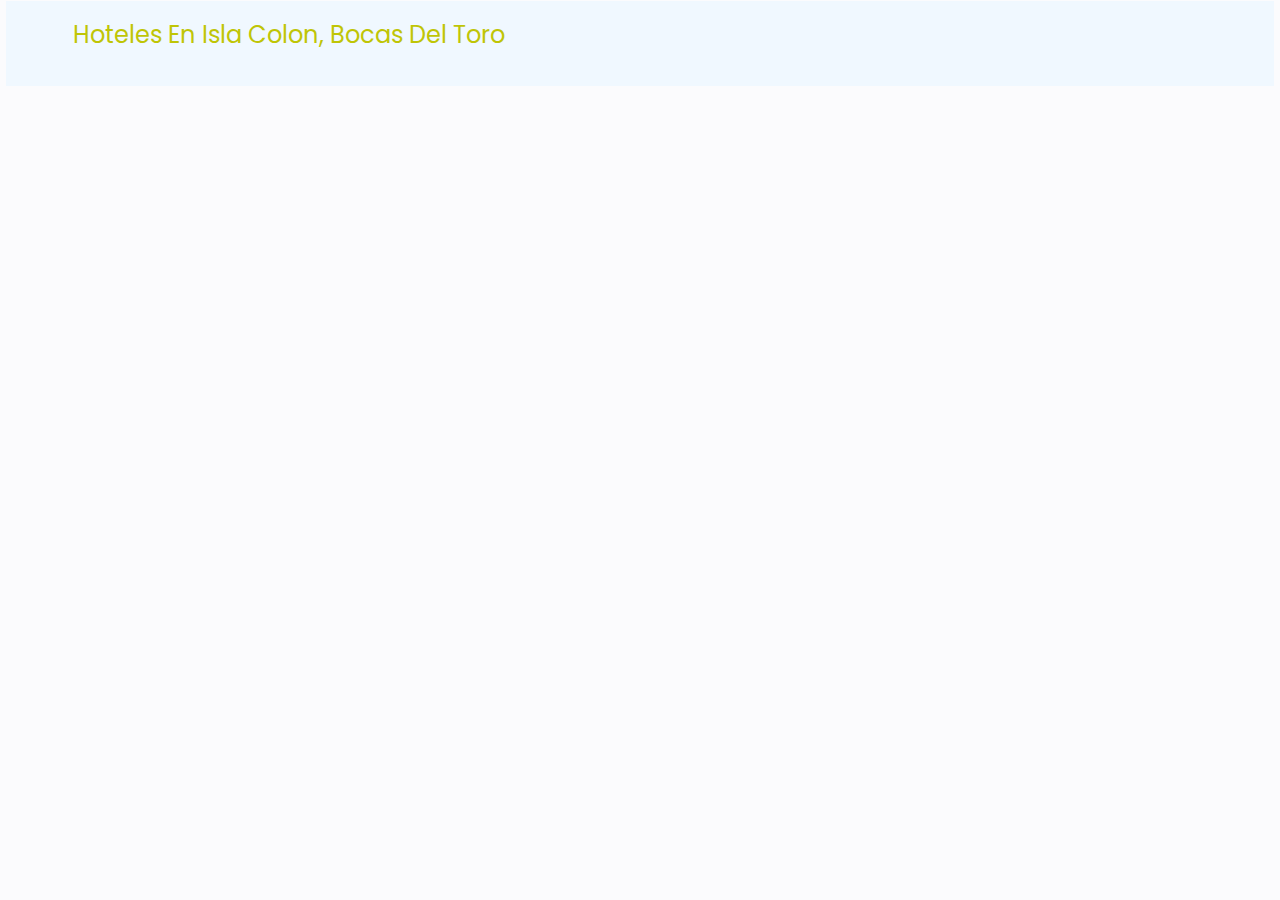
<file: hoteles.html>
<!DOCTYPE html>
<html lang="en">
<head>
    <meta charset="UTF-8">
    <meta name="viewport" content="width=device-width, initial-scale=1.0">
    <title>Document</title>
    <link rel="stylesheet" href="./css/estilo.css">
</head>
<body>
    
    <main class="main">
 <h2 class="article_title">Hoteles En Isla Colon, Bocas Del Toro</h2> 
 <div id="restaurant">
    
 </div>
    </main>
     
    <script src="./css/api.js"></script>    
    <script src="./css/galery.js"></script>  
    <script type="text/javascript" src="//translate.google.com/translate_a/element.js?cb=googleTranslateElementInit"></script>

</body>
</html>
</file>
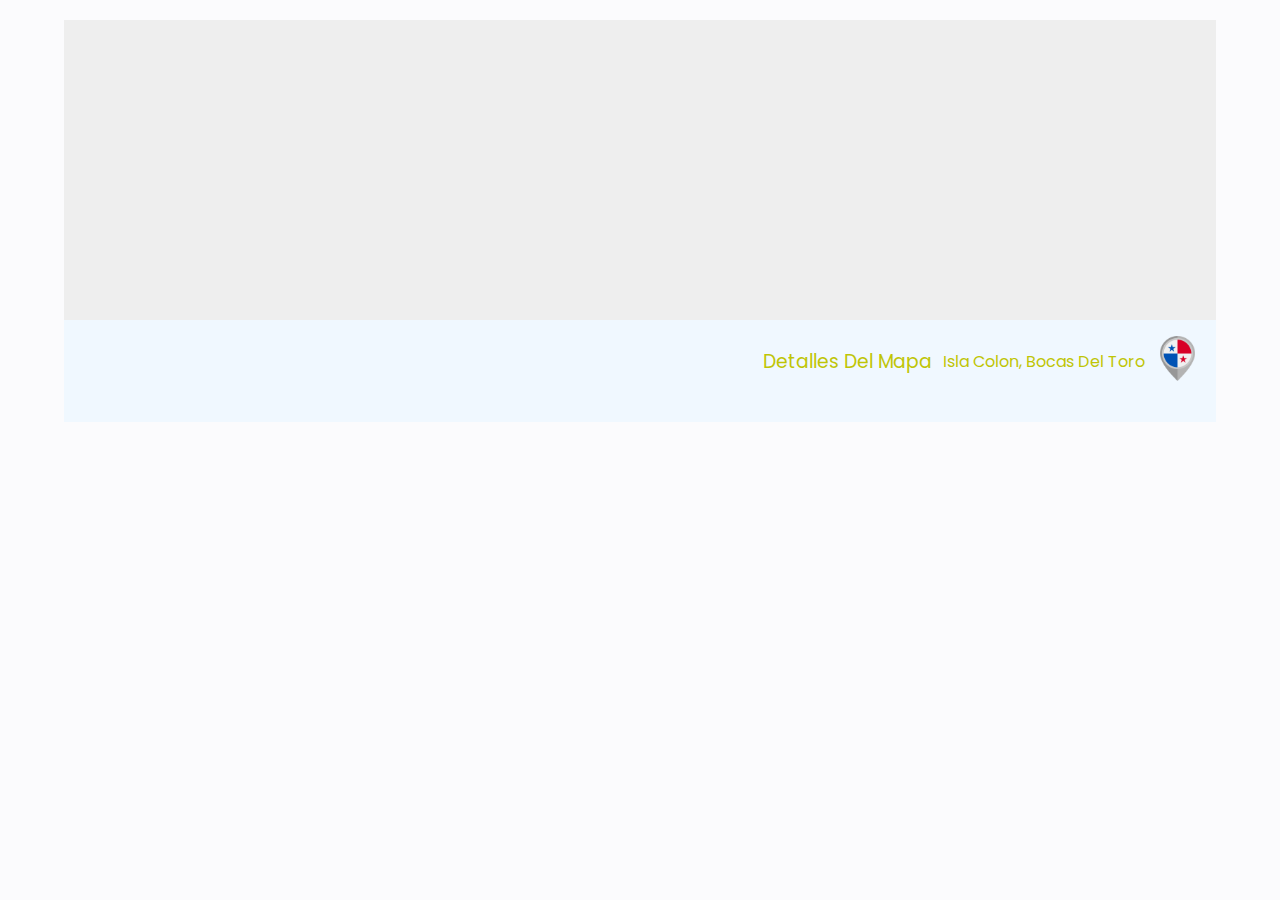
<file: mapa.html>
<!DOCTYPE html>
<html lang="en">
<head>
    <meta charset="UTF-8">
    <meta name="viewport" content="width=device-width, initial-scale=1.0">
    <title>Document</title>
    <link rel="stylesheet" href="./css/estilo.css">
</head>
<body>
    <div class="container">
    <iframe class="heromap" src="https://www.google.com/maps/embed?pb=!1m14!1m12!1m3!1d178175.162341576!2d-82.09841669995228!3d9.319792679133355!2m3!1f0!2f0!3f0!3m2!1i1024!2i768!4f13.1!5e0!3m2!1ses-419!2spa!4v1729047391193!5m2!1ses-419!2spa" width="600" height="450" style="border:0;" allowfullscreen="" loading="lazy" referrerpolicy="no-referrer-when-downgrade"></iframe>
    <main class="mainmap">
        <h3 class="article_title">Detalles Del Mapa</h3>
        <p class="article_title">Isla Colon, Bocas Del  Toro</p>
        <img src="imagenes/icon.png" title="9°20′00″N 82°15′00″O" width="80px">

    </main> 
    </div>     
</body>
</html>
</file>
<file: css/estilo.css>
@import url("https://fonts.googleapis.com/css2?family=Poppins:ital,wght@0,100;0,200;0,300;0,400;0,500;0,600;0,700;0,800;0,900;1,100;1,200;1,300;1,400;1,500;1,600;1,700;1,800;1,900&display=swap");

@import url("https://fonts.googleapis.com/css2?family=Dancing+Script:wght@400..700&display=swap");

* {
  margin: 0;
  padding: 0;
  box-sizing: border-box;
}

body {
  background-color: rgba(250, 250, 253, 0.884);
  font-family: "poppins";
}
.card {
  display: flex;
  flex-direction: row;  
  height: 94px;
  align-items: center;
  border-radius: 10px;
}
iframe {
  margin-left: 48px;
  margin-bottom: 10px;
}
.redes_iframe{
  width: 369px;
  height: 411px;
  margin-left: 0px;
}
.container {
  width: 90%;
  margin: 20px auto;
  background-color: #eee;
  display: grid;
  grid-template-columns: repeat(3, 1fr);
  grid-template-rows: 1fr auto auto auto;
}
.hero {
  width: 100%;
  height: 300px;
  background-image: url("../imagenes/bocas-del-toro-panama.jpg");
  background-repeat: no-repeat;
  background-size: cover;
  background-position-y: -174px;
  grid-column: span 3;
  display: flex;
  align-items: center;
}
.hero h6 {
  color: #d5d031;
  font-size: 54px;
  font-family: dancing script;
  margin-left: 68px;
  margin-top: 215px;
}
.hero_h1 {
  color: #d5d031;
  font-size: 108px;
  font-family: dancing script;
  margin-left: 127px;
  margin-top: 187px;
}
.heromap {
  width: 100%;
  height: 300px;
  grid-column: span 3;
  margin-left: 0px;
  margin-bottom: 0px;

}

.nav {
  height: 80px;
  list-style: none;
  background-color: rgba(206, 212, 16, 0.897);
  grid-column: span 3;
  display: flex;
  flex-direction: row;
  justify-content: start;
  align-items: center;
}

.scro {
  background-color: crimson;
}
.nav-list {
  list-style: none;
}
.nav-link {
  color: white;
  text-decoration: none;
  margin-left: 20px;
}

.main {
  width: 99%;
  margin: 1px auto;
  padding: 16px;
  background-color: aliceblue;
  grid-column: span 2;
  grid-row: 3/4;
}

.main h3 {
  margin-left: 118px;
  color: #bfc506;
  font-weight: 400;
}
.mainmap {
  width: 100%;
  padding: 16px;
  background-color: aliceblue;
  grid-column: 1/4;
  grid-row: 3/4;
  display: flex;
  align-content: center;
  align-items: center;
  justify-content: flex-end;
}

.btn {
  border-radius: 50px;
  width: 114px;
  height: 31px;
  margin-top: 87px;
  margin-bottom: 20px;
  margin-left: 126px;
  border: 1px solid #1111158c;
}
.btn:hover{
  background-color: #bfc506;
}
.btn a{
  text-decoration: none;
  margin-left: 25px;
  font-size: 13px;
}
.history1{
  margin-left: 80px;
}
.history2{
  margin-left: 74px;
}
.history3{
  margin-left: 49px;
}
.mainsubtitle {
  color: #bfc506;
  margin-left: 97px;
  font-weight: 400;
  margin-top: 35px;
  margin-bottom: 15px;
  font-size: 20px;
}
.playa1 {
  width: 95px;
  height: 132px;
  background-color: #d5d031;
  margin: 1px auto;
  border-radius: 10px;
  background-image: url("../imagenes/estrella.jpeg");
  background-size: cover;
}

.playa2 {
  width: 95px;
  height: 132px;
  background-color: #d5d031;
  margin: 1px auto;
  border-radius: 10px;
  background-image: url("../imagenes/boca-del-drago.jpg");
  background-size: cover;
}
.playa3 {
  width: 95px;
  height: 132px;
  background-color: #d5d031;
  margin: 1px auto;
  border-radius: 10px;
  background-image: url("../imagenes/lancha.jpg");
  background-size: cover;
}

.playa1-precio {
  width: 119px;
  height: 49px;
  background-color: #e0e0da7e;
  border-radius: 20px;
  margin-top: 6px;
  font-weight: 400;
  color: #361507;
  margin-top: 103px;
  margin-left: 10px;
  font-size: 15px;
  margin-left: -19px;
}
.playa1-precio p {
  margin-left: 15px;
}
.price{
  font-size: 20px;
  margin-left: 40px;
  color: blue;
}
.tiempo {
  width: 67px;
  height: 23px;
  background-color: #e0e0da7e;
  border-radius: 20px;
  margin-left: 14px;
  margin-top: 6px;
}
.tiempo p {
  color: #181815;
  font-size: 14px;
  margin-left: 15px;
  margin-top: 3px;
}

.main-text {
  width: 486px;
  margin-left: 83px;
  font-size: 15px;
}
.history {
  width: 650px;
  display: flex;
  flex-direction: row;
  justify-content: center;
  margin-bottom: 0px;
  margin-left: 61px;
}
.history-titles{
  display: flex;
  flex-direction:row ;

}


.history img {
  margin-right: 10px;
  width: 204px;
  height: 201px;  
  align-self: start;
}
.history h5 {
  align-self: center;
  margin-top: 20px;
  margin-right: 48px;
}

.article_title {
  margin-left: 51px;
  margin-bottom: 18px;
  max-width: max-content;
  color: #bfc506;
  font-weight: 400;
}
.main article {
  width: 658px;
  margin-left: 59px;
}
.main p {
  text-align: justify;
}

.mainmap p {
  margin-left: 11px;
}

.aside {
  height: 400px;
  grid-column: span 1;
  display: grid;
  grid-template-columns: repeat(3, 1fr);
  grid-template-rows: repeat(4, 1fr);
  row-gap: 5px;
  column-gap: 5px;
  background-color: rgb(213 208 49);
  border: #f8f3f3 solid 1px;
}

.aside_images {
  background-size: cover;
  background-repeat: no-repeat;
}

.footer {
  
  background-color: rgb(207 207 80);
  grid-column: 1/-1;
  grid-row: 4/6;
  color: black;
}
.hero img {
  width: 40%;
  margin-left: 10px;
}
.mainmap img {
  width: 4%;
  margin-left: 10px;
  margin-bottom: 25px;
}

.nav img {
  width: 32px;
  margin-left: 7px;
}

.hero_paragraf {
  color: white;
  margin-left: 70px;
  font-size: 20px;
}

.aside {
  width: 100%;
  cursor: pointer;
  transition: transform 0.1s ease;
  margin: 6px 0px auto;
  padding: 12px;
}

.aside > div:hover {
  transform: scale(1.1);
}

.overlay {
  position: fixed;
  top: 0;
  left: 0;
  width: 100vw;
  height: 100vh;
  background-color: rgba(0, 0, 0, 0.8);
  display: flex;
  justify-content: center;
  align-items: center;
  opacity: 0;
  visibility: hidden;
  transition: opacity 0.3s ease, visibility 0.3s ease;
  z-index: 10;
}

.overlay img {
  max-width: 100%;
  max-height: 100%;
}

.overlay.show {
  opacity: 1;
  visibility: visible;
}
.image_grid {
  grid-column: 2/4;
  grid-row: 2/4;
}

#google_translate_element select {
  font-family: poppins;
  background-color: #eddb09;
  border-radius: 10px;
  margin-left: 30px;
}

#google_translate_element {
  margin-left: 140px;
}
.default-card {
  display: none !important;
}
hr {
  height: 4px;
  background-color: #bfc506;
  margin-bottom: 30px;
}
.card-img-top {
  width: 200px;
  height: 150px;
}
.accordion img{
  float: right;
}
.accordion-button {
  background-color: #c4c114be;
  color: rgb(17, 17, 17);
  padding: 10px;
  border: none;
  text-align: left;
  font-size: 14px;
  cursor: pointer;
  outline: none;
  width: 100%;
  transition: background-color 0.2s ease;
  border-radius: 10px;
}
.preguntas{
  font-weight: 500;
  font-size: 16px;
  margin-bottom: 10px;
  margin-left: 5px;
}
.redes{
  margin-top: 10px;
  background-color: #ddd;
  width: 370px;
  height: 394px;
  
}

.accordion-collapse {
  display: none;
  padding: 10px;
  background-color: #f1f1f1;
  border: 1px solid #ddd;
}
.carousel-item img{
  width: 300px;
  height: 300px;
}

.active + .accordion-collapse {
  display: block;
}

/* Estilos básicos para el carrusel */
.carousel {
  position: relative;
  width: 100%;
}

.carousel-inner {
  position: relative;
  width: 100%;
  overflow: hidden;
  margin-left: 295px;
}

.carousel-item {
  display: none;
  position: relative;
  transition: transform 0.5s ease;
}

.carousel-item img {
  width: 600px;
  height: 300px;
}

.carousel-item.active {
  display: block;
}
.footer_title{
  text-align: center;
  color: #0e0e0e;
  margin-bottom: 14px;
  font-weight: 300;
}


@media (max-width: 576px) {
  .container {
    width: 100%;
    margin: 0 auto;
    grid-template-columns: auto;
  }
  .hero {
    background-image: url("../imagenes/bocas-del-toro-panama.jpg");
    background-repeat: no-repeat;
    background-size: cover;
    background-position-y: 0px;
    background-position-x: -80px;
    grid-column: span 1;
    width: 359px;
  }

  .nav {
    height: 99px;
    list-style: none;
    background-color: rgba(206, 212, 16, 0.897);
    grid-column: 1/2;
    display: flex;
    flex-direction: column;
    /* justify-content: start; */
    /* align-items: center; */
  }

  .nav img {
    width: 32px;
  }
  .hero img {
    width: 171px;
    margin-bottom: -26px;
  }

  li {
    display: none;
  }
  .hero_paragraf {
    color: white;
    margin-left: 73px;
    font-size: 16px;
    width: 273px;
  }
  .main article {
    width: 100%;
    margin-left: 2px;
  }
  .main_article iframe {
    width: 310px;
    height: 184px;
  }
  .aside {
    grid-column: 1/2;
    height: 3000px;
    width: 359px;
    grid-row: auto;
    display: grid;
    grid-template-columns: repeat(1, 1fr);
    grid-template-rows: repeat(9, 1fr);
    background-color: rgb(213 208 49);
    border: #f8f3f3 solid 1px;
  }
  #google_translate_element select {
    font-family: poppins;
    background-color: #eddb09;
    border-radius: 10px;
    margin-left: 31px;
  }
  #google_translate_element select {
    font-family: poppins;
    background-color: #eddb09;
    border-radius: 10px;
    margin-left: 22px;
  }
  .article_title {
    margin-bottom: 19px;
    max-width: max-content;
    color: #bfc506;
    margin-left: 35px;
  }
  .article_title {
    margin-bottom: 19px;
    max-width: max-content;
    color: #bfc506;
    margin-left: 42px;
    font-size: 19px;
  }
  .goog-te-gadget {
    font-family: arial;
    font-size: 11px;
    color: #666;
    white-space: nowrap;
    margin-left: -141px;
  }
  footer {
    background-color: rgb(7, 7, 7);
    grid-column: span 1;
  }
  .image_grid {
    grid-column: span 1;
    grid-row: 2/3;
  }
}
</file>
